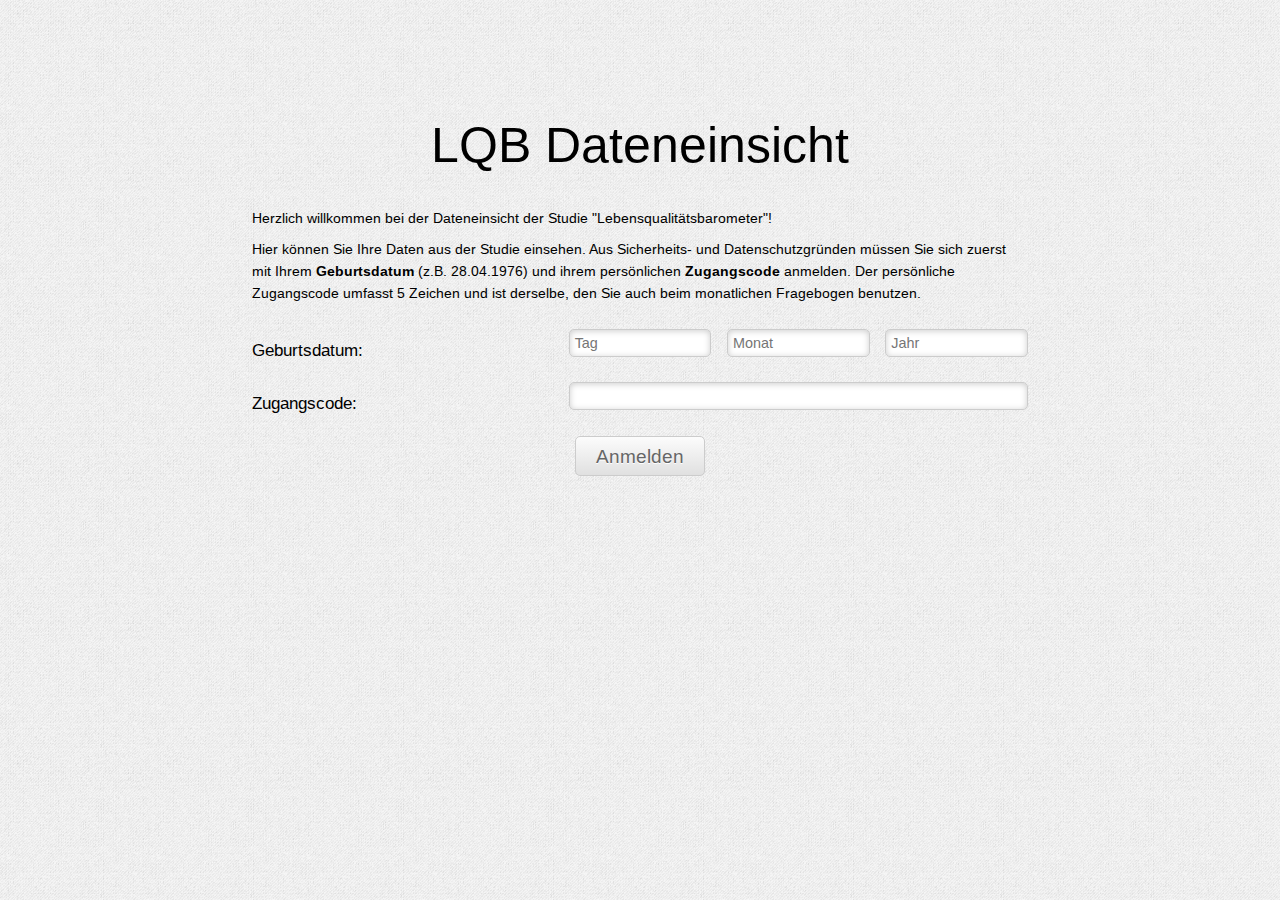
<file: index.html>
<!DOCTYPE html>
<html>
<head>
	<!-- META -->
	<title>HTML KickStart Elements</title>
	<meta charset="UTF-8">
	<meta name="viewport" content="width=device-width, initial-scale=1.0"/>
	<meta name="description" content="" />

	<!-- CSS -->
	<link rel="stylesheet" type="text/css" href="css/kickstart.css" media="all" />
	<link rel="stylesheet" type="text/css" href="style.css" media="all" />

	<!-- Javascript -->
	<script type="text/javascript" src="js/jquery.min.js"></script>
	<script type="text/javascript" src="js/kickstart.js"></script>
</head>
<body>
<div class="grid">
	<div class="col_12" style="margin-top:100px;">
		<h1 class="center">
			LQB Dateneinsicht
		</h1>

		<div class="col_1"></div>
		<div class="col_10">
			<p>Herzlich willkommen bei der Dateneinsicht der Studie "Lebensqualitätsbarometer"!</p>
			<p>Hier können Sie Ihre Daten aus der Studie einsehen. Aus Sicherheits- und Datenschutzgründen müssen Sie sich zuerst mit Ihrem <b>Geburtsdatum</b> (z.B. 28.04.1976) und ihrem persönlichen <b>Zugangscode</b> anmelden. Der persönliche Zugangscode umfasst 5 Zeichen und ist derselbe, den Sie auch beim monatlichen Fragebogen benutzen.</p>
		</div>

		<div class="clear"></div>

		<form class="vertical center">
			<div class="col_1 left"></div>
			<div class="col_4 left">
				<h6>Geburtsdatum:</h6>
			</div>

			<div class="col_2">
				<input id="birthdate_day" placeholder="Tag" type="text" />
			</div>

			<div class="col_2">
				<input id="birthdate_month" placeholder="Monat" type="text" />
			</div>

			<div class="col_2">
				<input id="birthdate_year" placeholder="Jahr" type="text" />
			</div>

			<div class="clear"></div>

			<div class="col_1 left"></div>
			<div class="col_4 left">
				<h6>Zugangscode:</h6>
			</div>

			<div class="col_6">
				<input id="code" type="text" />
			</div>

		</form>

		<div class="clear"></div>
		<div class="col_12 center">
			<button class="large">Anmelden</button>
		</div>

	</div>
</div> <!-- End Grid -->
</body>
</html>
</file>
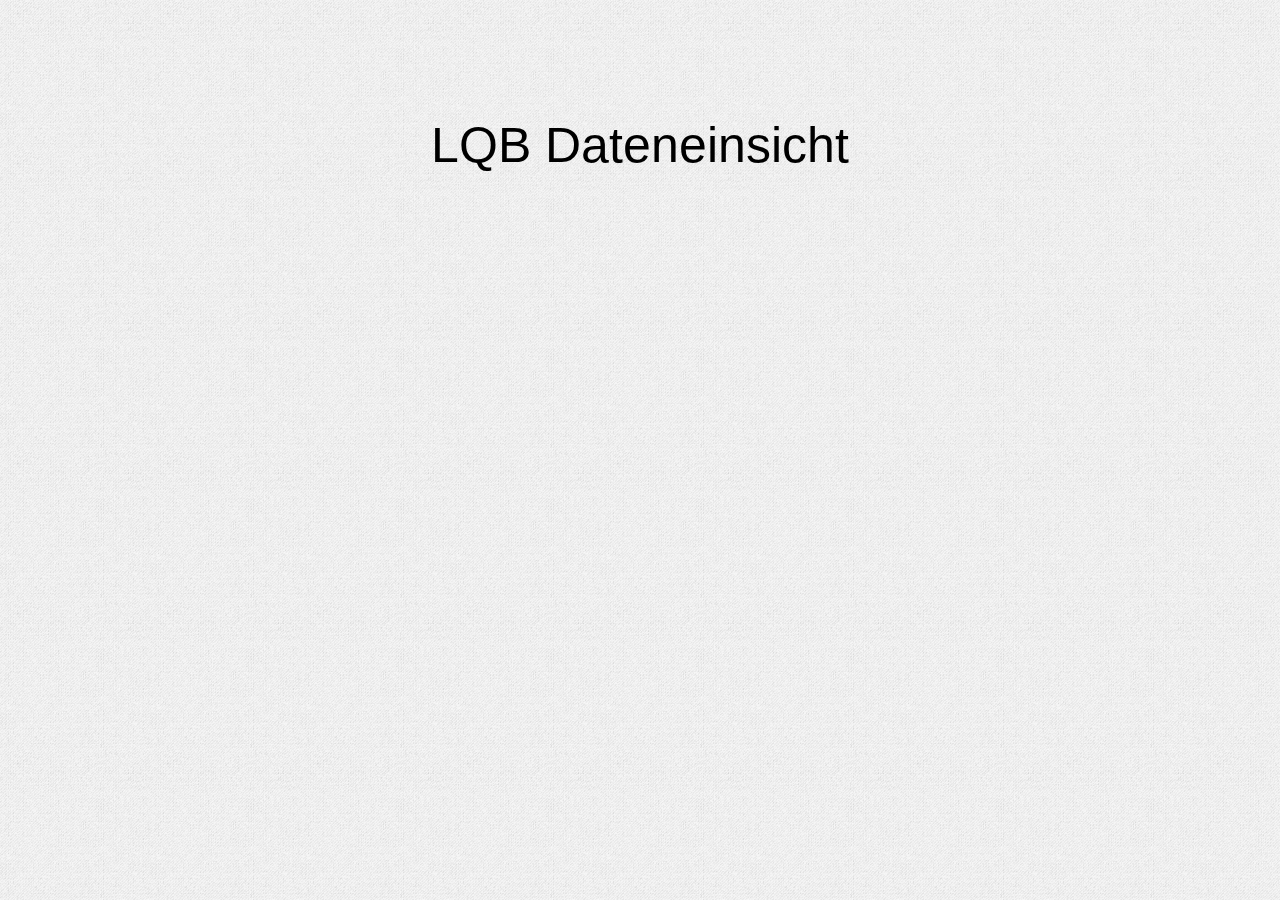
<file: details.html>
<!DOCTYPE html>
<html>
<head>
	<!-- META -->
	<title>HTML KickStart Elements</title>
	<meta charset="UTF-8">
	<meta name="viewport" content="width=device-width, initial-scale=1.0"/>
	<meta name="description" content="" />

	<!-- CSS -->
	<link rel="stylesheet" type="text/css" href="css/kickstart.css" media="all" />
	<link rel="stylesheet" type="text/css" href="style.css" media="all" />

	<!-- Javascript -->
	<script type="text/javascript" src="js/jquery.min.js"></script>
	<script type="text/javascript" src="js/kickstart.js"></script>
</head>
<body>
<div class="grid">
	<div class="col_12" style="margin-top:100px;">
		<h1 class="center">
			LQB Dateneinsicht
		</h1>

		<div class="clear"></div>

	</div>
</div> <!-- End Grid -->
</body>
</html>
</file>
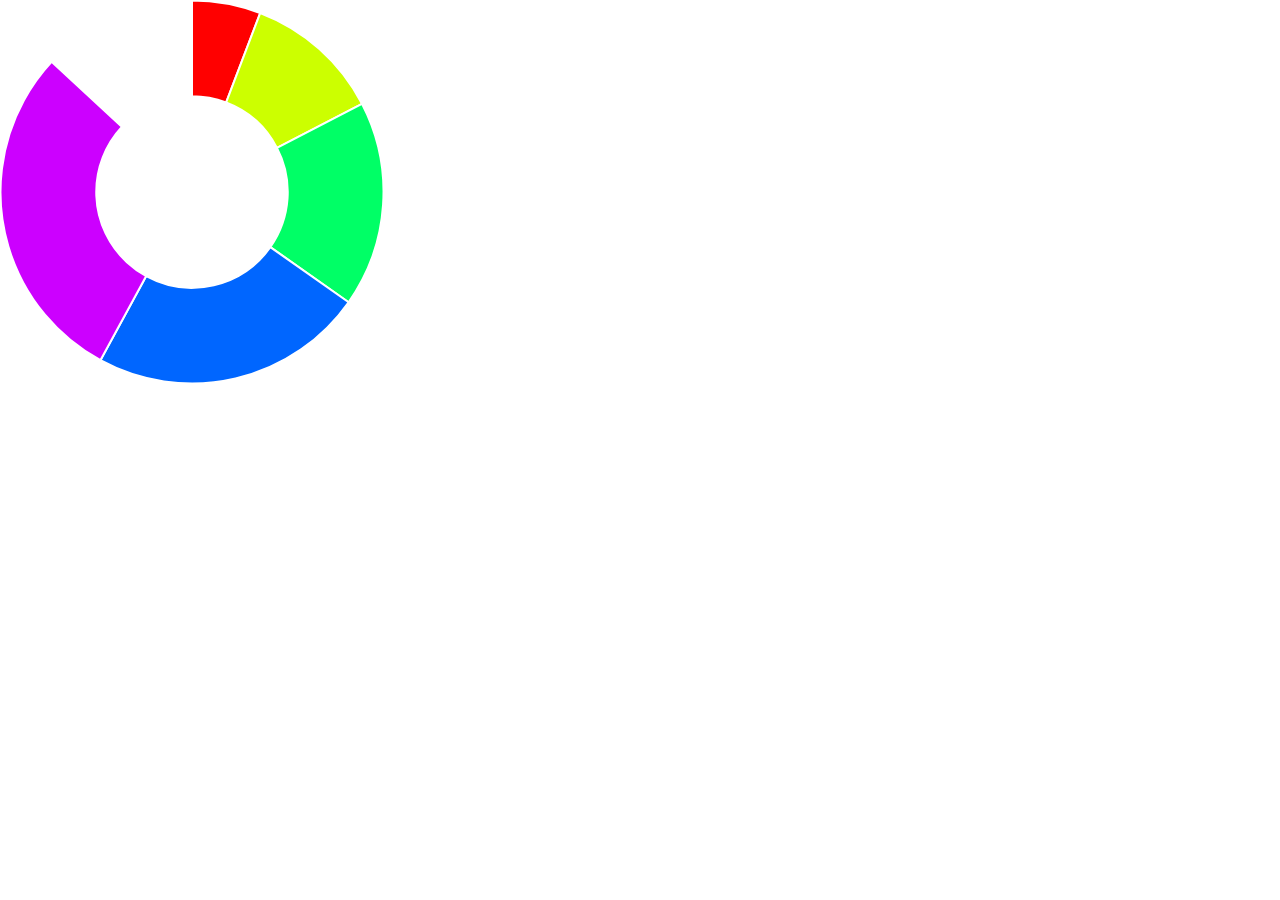
<file: js/chartjs/samples/doughnut.color.html>
<!doctype html>
<html>
	<head>
		<title>Doughnut Chart</title>
		<script src="../src/Chart.Core.js"></script>
		<script src="../src/Chart.Doughnut.js"></script>
		<style>
			body{
				padding: 0;
				margin: 0;
			}
			#canvas-holder{
				width:30%;
			}
		</style>
	</head>
	<body>
		<div id="canvas-holder">
			<canvas id="chart-area" width="500" height="500"/>
		</div>


	<script>

		var doughnutData = [
				{
					value: 1,
					label: "One"
				},
				{
					value: 2,
					label: "Two"
				},
				{
					value: 3,
					label: "Three"
				},
				{
					value: 4,
					label: "Four"
				},
				{
					value: 5,
					label: "Five"
				}

			];

			window.onload = function(){
				var ctx = document.getElementById("chart-area").getContext("2d");
				window.myDoughnut = new Chart(ctx).Doughnut(doughnutData, {responsive : true});
			};



	</script>
	</body>
</html>
</file>
<file: css/kickstart.css>
/*
	99Lime.com HTML KickStart by Joshua Gatcke
	kickstart.css

	Don't edit the file if you want HTML KickStart to be upgradeable.
	Instead, copy any CSS selectors you want to modify to your style.css file.

	// Colors
	blue: #4D99E0;
*/
/*---------------------------------
	IMPORTS
-----------------------------------*/
@import url(kickstart-buttons.css);
@import url(kickstart-forms.css);
@import url(kickstart-menus.css);
@import url(kickstart-grid.css);
@import url(jquery.fancybox-1.3.4.css);
@import url(kickstart-slideshow.css);
@import url(prettify.css);
@import url(tiptip.css);
@import url(fonts/font-awesome-4.2.0/css/font-awesome.min.css);

/*---------------------------------
	HTML ELEMENTS
-----------------------------------*/
*{
-webkit-box-sizing: border-box; /* Safari/Chrome, other WebKit */
-moz-box-sizing: border-box;    /* Firefox, other Gecko */
box-sizing: border-box;         /* Opera/IE 8+ */
}
a{color:#4D99E0;outline:0;}
a:active{color:inherit;}
a:visited{}
a:hover{}
a img{border:0;}
a [class^="icon-"]{color:inherit;text-decoration:none;}
strong,b{color:#000;font-weight:bold;}
strike{}
em,i{}
.hide{display:none;}
.show{display:block;}

/*---------------------------------
	UTILITY
-----------------------------------*/
.center{text-align:center;}
.left{text-align:left;}
.right{text-align:right;}

/*---------------------------------
	HR
-----------------------------------*/
hr{clear:both;border-bottom:0;border-top:1px dotted #ccc;border-right:0;border-left:0;margin:30px 0;min-height: 0;height:1px;}
hr.alt1{border-style: solid;}
hr.alt2{border-style: dashed;}

/*---------------------------------
	HTML5 ELEMENTS (shim)
-----------------------------------*/
article,aside,details,figcaption,figure,
footer,header,hgroup,menu,nav,section {
display:block;
}

/*---------------------------------
	HEADINGS
-----------------------------------*/
h1,h2,h3,h4,h5,h6{
font-weight:bold;
line-height:140%;
}

h1{
font-size:3.5em;
margin:10px 0 10px 0;
}

h2{
font-size:3em;
margin:10px 0 10px 0;
}

h3{
font-size:2.5em;
margin:10px 0 10px 0;
line-height:130%;
}

h4{
font-size:2em;
margin:10px 0 10px 0;
}

h5{
font-size:1.5em;
margin:10px 0 10px 0;
}

h6{
font-size:1.2em;
margin:10px 0 5px 0;
}

/*---------------------------------
	PARAGRAPHS
-----------------------------------*/
p{
margin:10px 0;
}

/*---------------------------------
	BLOCKQUOTES
-----------------------------------*/
blockquote{
font-size:1.5em;
line-height:1.5em;
font-style: italic;
margin:30px 30px 30px 0;
padding:0 0 0 20px;
border-left:1px solid #ccc;
}

	blockquote span{font-size:0.7em;display:block;}
	blockquote.small{font-size:1.2em;}

/*---------------------------------
	LISTS
-----------------------------------*/
ul, ol{
padding:0;
margin:0 0 20px 25px;
}

li{
padding:5px 0;
margin:0;
}

ul.list-unstyled{
padding:0;
margin:0 0 20px 0;
}

ul.list-unstyled li{
padding:5px 0;
margin:0;
list-style-type:none;

}
	
ul.alt{
padding:0;
margin:0 0 20px 0;
}

ul.alt li{
list-style-type:none;
border-top:1px dotted #ccc;
border-bottom:1px dotted #ccc;
margin:0 0 -1px 0;
background:url(img/icon-arrow-right.png) no-repeat 5px 0.7em;
padding-left:20px;
}

ul.icons{
margin:0 0 20px 0;
padding:0;
}

ul.icons li{
list-style-type:none;
margin:0;
padding:5px 0;
}

/*---------------------------------
	PRE & CODE
-----------------------------------*/
code{
font-family: Consolas, "Andale Mono WT", "Andale Mono", "Lucida Console", "Lucida Sans Typewriter", "DejaVu Sans Mono", "Bitstream Vera Sans Mono", "Liberation Mono", "Nimbus Mono L", Monaco, "Courier New", Courier, monospace;
font-size:0.9em;
border:1px solid lightblue;
padding:3px;
-moz-border-radius:3px;
-webkit-border-radius:3px;
border-radius:3px;
color:#518BAB;
}

pre{
white-space: pre-wrap;       /* css-3 */
white-space: -moz-pre-wrap !important;  /* Mozilla, since 1999 */
white-space: -pre-wrap;      /* Opera 4-6 */
white-space: -o-pre-wrap;    /* Opera 7 */
word-wrap: break-word;       /* Internet Explorer 5.5+ */
margin: 0 0 0 0;
padding:5px 5px 3px 5px;
background:#fff;
-moz-border-radius:5px;
-webkit-border-radius:5px;
border-radius:5px;
-webkit-box-shadow:inset 0 0 7px rgba(0,0,0,0.2);
-moz-box-shadow:inset 0 0 7px rgba(0,0,0,0.2);
box-shadow:inset 0 0 7px rgba(0,0,0,0.2);
padding:10px;
margin:0 0;
border:1px solid #ddd;
font-family: Consolas, "Andale Mono WT", "Andale Mono", "Lucida Console", "Lucida Sans Typewriter", "DejaVu Sans Mono", "Bitstream Vera Sans Mono", "Liberation Mono", "Nimbus Mono L", Monaco, "Courier New", Courier, monospace;
font-size:0.9em;
}

/*---------------------------------
	TABLES
-----------------------------------*/
table{width:100%;margin:0 0 10px 0;text-align:left;border-collapse: collapse;}
	thead, tbody{margin:0;padding:0;}
	th, td{padding:7px 10px;font-size:0.9em;border-bottom:1px dotted #ddd;text-align:left;}
	thead th{font-size:0.9em;padding:3px 10px;border-bottom:1px solid #ddd;}
	tbody tr.last th,
	tbody tr.last td{border-bottom:0;}

/* striped */
table.striped{}
	table.striped tr.alt{background:#f5f5f5;}
	table.striped thead th{background:#fff;}
	table.striped tbody th{background:#f5f5f5;text-align:right;padding-right:15px;border-right:1px dotted #e5e5e5;}
	table.striped tbody tr.alt th{background:#efefef;}

/* tight */
table.tight{}
	table.tight th, .tight td{padding:2px 10px;}

/* sortable */
table.sortable{border:1px solid #ddd;}
	table.sortable thead th{cursor: pointer;position:relative;top:0;left:0;border-right:1px solid #ddd;}
	table.sortable thead th:hover{background:#efefef;}
	table.sortable span.arrow{border-style:solid;border-width:5px;
	display:block;position:absolute;top:50%;right:5px;font-size:0;
	border-color:#ccc transparent transparent transparent;
	line-height:0;height:0;width:0;margin-top:-2px;}
	table.sortable span.arrow.up{border-color:transparent transparent #ccc transparent;margin-top:-7px;}

/*---------------------------------
	TABS
-----------------------------------*/
ul.tabs{
margin:10px 0 -1px 0;
padding:0;
width:100%;
border-bottom:1px solid #e5e5e5;
float:left;
font-size:0;
}

	ul.tabs.left{text-align:left;}
	ul.tabs.center{text-align:center;}
	ul.tabs.right{text-align:right;}
	ul.tabs.right li{margin:0 0 0 -2px;}

	ul.tabs li{
	font-size:14px;
	list-style-type:none;
	margin:0 -2px 0 0;
	padding:0;
	display:inline-block;
	*display:inline;/*IE ONLY*/
	position:relative;
	top:0;
	left:0;
	*top:1px;/*IE 7 ONLY*/
	zoom:1;
	}

	ul.tabs li a{
	text-decoration:none;
	color:#666;
	display:inline-block;
	padding:9px 15px;
	position: relative;
	top:0;
	left:0;
	line-height:100%;
	background:#f5f5f5;
	-webkit-box-shadow: inset 0 -3px 3px rgba(0,0,0,0.03);
	-moz-box-shadow: inset 0 -3px 3px rgba(0,0,0,0.03);
	box-shadow: inset 0 -3px 3px rgba(0,0,0,0.03);
	border:1px solid #e5e5e5;
	border-bottom:0;
	font-size:0.9em;
	zoom:1;
	}

	ul.tabs li a:hover{
	background:#fff;
	}

	ul.tabs li.current a{
	position:relative;
	top:1px;
	left:0;
	background:#fff;
	-webkit-box-shadow: none;
	-moz-box-shadow: none;
	box-shadow: none;
	color:#222;
	}

	.tab-content{
	border:1px solid #efefef;
	border:1px solid #e5e5e5;
	background:#fff;
	clear:both;
	padding:20px;
	margin:0 0 40px 0;
	}


/*---------------------------------
	BREADCRUMBS
-----------------------------------*/
ul.breadcrumbs{
margin:10px 0;
padding:0;
line-height:0%;
font-size:0;
}

	ul.breadcrumbs li{
	list-style-type:none;
	margin:0;
	padding:0;
	display:inline-block;
	*display:inline; /* IE ONLY*/
	position:relative;
	zoom:1;
	line-height:100%;
	font-size:14px; /* 0.8em default to override font-size:0; on parent*/
	}

	ul.breadcrumbs li a{
	display:inline-block;
	*display:inline; /* IE ONLY*/
	position:relative;
	padding:5px 15px 5px 5px;
	font-size:0.9em;
	zoom:1;
	margin:0;
	background:url(img/icon-arrow-right.png) no-repeat right center;
	}

	ul.breadcrumbs li.last a{
	color:#333;
	cursor: default;
	text-decoration:none;
	background:none;
	}

	ul.breadcrumbs li.last a:hover{
	text-decoration:none;
	}

	/* Alternative Style */
	ul.breadcrumbs.alt1{
	border:1px solid transparent;
	font-size:0;
	}

	ul.breadcrumbs.alt1 li a{
	padding:10px 25px 10px 15px;
	background:url(img/breadcrumbs-bg.gif) no-repeat right center;
	text-decoration:none;
	border-top:1px solid #efefef;
	border-bottom:1px solid #efefef;
	font-size:12px;
	}

	ul.breadcrumbs.alt1 a:hover{
	text-decoration:underline;
	}

	ul.breadcrumbs.alt1 li.first a{
	border-left:1px solid #efefef;
	}

	ul.breadcrumbs.alt1 li.last a{
	background:none;
	border-right:1px solid #efefef;
	}

/*---------------------------------
	IMAGES
-----------------------------------*/
/*
	for img .style1, .style2, .style3
	view js/kickstart.js Image Style Helpers
*/
img{
margin:0;
padding:0;
display:inline-block;
position:relative;
zoom:1;
vertical-align: bottom;
}

	img.align-left, .img-wrap.align-left{float:left;margin:0 10px 5px 0;}
	img.align-right, .img-wrap.align-right{float:right;margin:0 0 5px 10px;}
	img.full-width{clear:both;display:block;width:100%;height:auto;margin:0 0 10px 0;}

	div.caption{
	background:#f5f5f5;
	border:1px solid #ddd;
	padding:3px;
	max-width:100%;
	display:inline-block;
	height:auto;
	}

		div.caption img{
		display:block;
		padding:0;
		margin:0;
		width:100%;
		height:auto;
		}

		div.caption span{
		display:block;
		margin-top:3px;
		font-size:0.8em;
		color:#666;
		padding:0px 5px;
		}

	.gallery{}

		.gallery a{
		display:inline-block;
		position:relative;
		border:1px solid #ddd;
		background:#fff;
		padding:3px;
		margin:5px;
		-moz-border-radius:5px;
		-webkit-border-radius:5px;
		border-radius:5px;
		}

		.gallery a img{
		display: block;
		position: relative;
		margin:0;
		padding:0;
		}

/*---------------------------------
	SLIDESHOW2
-----------------------------------*/
.slideshow-wrap{
clear:both;
margin:0;
padding:0;
position:relative;
top:0;
left:0;
overflow:hidden;
clear:both;
}

	.slideshow-inner{
	overflow:hidden;
	clear:both;
	position:relative;
	top:0;
	left:0;
	border:1px solid #efefef;
	}

	.slideshow{
	clear:both;
	margin:0;
	padding:0;
	width:auto;
	height:auto;
	overflow:hidden;
	}

		.slideshow li{
		list-style-type:none;
		margin:0;
		padding:0;
		float:left;
		display:block;
		}

			.slideshow img{vertical-align: bottom;}

	.slideshow-buttons{
	text-align:right;
	margin:3px 0 0 0;
	padding:0;
	}

		.slideshow-buttons li{display:inline;position:relative;top:0;left:0;line-height:100%;margin:0;padding:0;}
		.slideshow-buttons li.current a{background:#ddd;}

		.slideshow-buttons a{
		display:inline;
		position:relative;
		top:0;
		left:0;
		padding:1px 3px;
		margin:0 1px;
		line-height:100%;
		border:1px solid #efefef;
		text-decoration:none;
		font-size:0.8em;
		}
</file>
<file: style.css>
/*
	99Lime.com HTML KickStart by Joshua Gatcke
	style.css

*/

/*---------------------------------
	IMPORTS
-----------------------------------*/
@import url(https://fonts.googleapis.com/css?family=Arimo:400,700);

/*---------------------------------
	OVERRIDES
-----------------------------------*/
h1,h2,h3,h4,h5,h6{
font-family: "Arimo", arial, verdana, sans-serif;
font-weight:normal;
}

thead th,
tbody th{
font-family: "Arimo", arial, verdana, sans-serif;
}

button,
a.btn,
input[type="submit"],
input[type="reset"],
input[type="button"]{
font-family: "Arimo", arial, verdana, sans-serif;
}

.menu{
font-family: "Arimo", arial, verdana, sans-serif;
}

blockquote{
font-family: "Arimo", arial, verdana, sans-serif;
}

/*---------------------------------
	LAYOUT
-----------------------------------*/
body{
margin:0;
padding:0 0 0 0;
color:#000;
background:#efefef url(css/img/gray_jean.png);
font:normal 0.9em/150% 'Arimo', arial, verdana, sans-serif;
text-shadow: 0 0 1px transparent; /* google font pixelation fix */
}

#wrap{
width:100%;
background:#fff;
margin:30px auto 30px auto;
padding:0 2%;
border:1px solid #ccc;
}


#footer{
text-align:center;
padding:20px;
margin:0;
border-top:1px solid #ddd;
color:#999;
font-size:0.8em;
text-shadow:0px 1px 1px #fff;
position: relative;
top:0;
left:0;
background:#fff;
}

	#link-top{
	display:none;
	}

/* NAV BAR*/
.navbar{
position:fixed;
top:0;
left:0;
width: 100%;
background:#000;
color:#fff;
z-index:1000;
}

	.navbar #logo{
	position:absolute;
	top:0;
	right:0;
	padding:0.5em 1em;
	font-size: 1.7em;
	color:#efefef;
	text-decoration:none;
	}

	.navbar span{
	color:#86dc00;
	}


	.navbar ul{
	display:inline-block;
	margin:0;
	padding:0;
	}

		.navbar li{
		margin:0;
		padding:0;
		list-style-type:0;
		display:inline-block;
		}

		.navbar li a{
		display:inline-block;
		color:#efefef;
		padding:1em 1.3em;
		text-decoration:none;
		text-transform: uppercase;
		line-height:100%;
		font-size: 1.2em;
		}

.callout{
background:#4598ef;/*#86dc00;*/
padding:3em 0;
color:#fff;
box-shadow:inset 0 0 10px rgba(0,0,0,0.2);
text-align: center;
text-shadow:0px 1px 3px rgba(0,0,0,0.2);
display:block;
}
	.callout + div.grid{margin-top:50px;}
	 a.callout{cursor:pointer;}
	 .callout i.icon-4x{font-size:6em;}
	 .callout h4{margin-bottom:30px;}
	 .callout-top{margin:50px 0 0 0;}
	 .callout p{margin-bottom:0;}
	 .callout .button{margin-top:10px;}
	 .callout.green{background:#19ad0b;/*#86dc00;*/}

#mc_embed_signup{
padding:30px 0;
}

#ui-preview{
border:5px solid #ddd;
margin:30px 0;
display:block;
}
</file>
